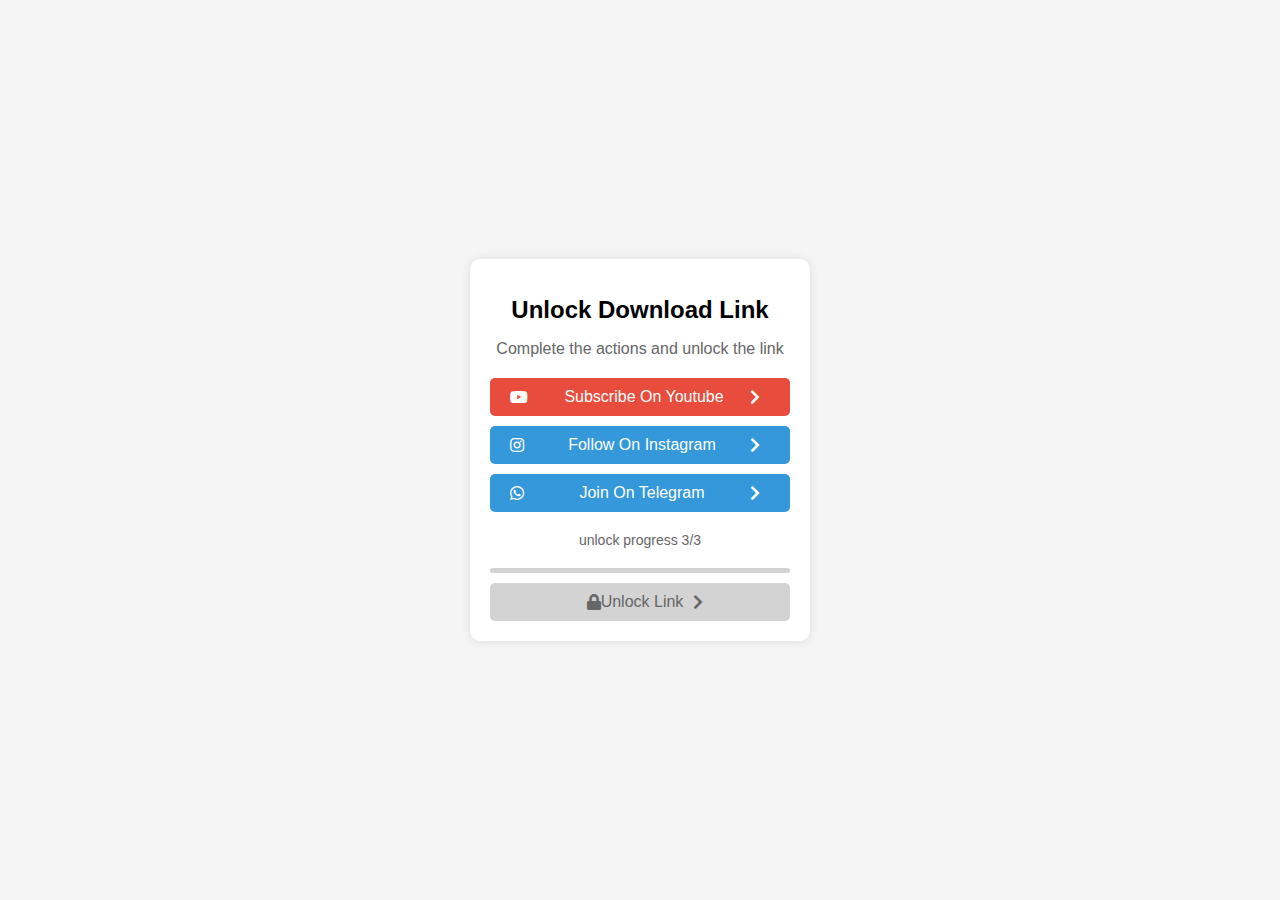
<file: unlock.html>
<html>
<head>
    <title>Unlock Link</title>
    <link rel="stylesheet" href="https://cdnjs.cloudflare.com/ajax/libs/font-awesome/5.15.3/css/all.min.css">
    <style>
        body {
            font-family: Arial, sans-serif;
            background-color: #f5f5f5;
            display: flex;
            justify-content: center;
            align-items: center;
            height: 100vh;
            margin: 0;
        }
        .container {
            background-color: white;
            border-radius: 10px;
            box-shadow: 0 0 10px rgba(0, 0, 0, 0.1);
            padding: 20px;
            width: 300px;
            text-align: center;
        }
        h1 {
            font-size: 24px;
            margin-bottom: 10px;
        }
        p {
            color: #666;
            margin-bottom: 20px;
        }
        .button {
            display: flex;
            align-items: center;
            justify-content: space-between;
            padding: 10px 20px;
            margin-bottom: 10px;
            border-radius: 5px;
            color: white;
            text-decoration: none;
            font-size: 16px;
        }
        .button i {
            margin-right: 10px;
        }
        .button.red {
            background-color: #e74c3c;
        }
        .button.blue {
            background-color: #3498db;
        }
        .progress {
            margin: 20px 0;
            font-size: 14px;
            color: #666;
        }
        .progress-bar {
            height: 5px;
            background-color: #d3d3d3;
            border-radius: 5px;
            overflow: hidden;
        }
        .progress-bar-inner {
            height: 100%;
            width: 0;
            background-color: #2ecc71;
        }
        .unlock-button {
            display: flex;
            align-items: center;
            justify-content: center;
            padding: 10px;
            border-radius: 5px;
            background-color: #d3d3d3;
            color: #666;
            text-decoration: none;
            font-size: 16px;
            margin-top: 10px;
        }
        .unlock-button i {
            margin-left: 10px;
        }
    </style>
</head>
<body>
    <div class="container">
        <h1>Unlock Download Link</h1>
        <p>Complete the actions and unlock the link</p>
        <a href="https://m.youtube.com/@subwaysurfersbylovers" class="button red"><i class="fab fa-youtube"></i>Subscribe On Youtube<i class="fas fa-chevron-right"></i></a>
        <a href="https://instagram.com/zeapplefjx_dika?igshid=OGQ5ZDc2ODk2ZA==" class="button blue"><i class="fab fa-instagram"></i>Follow On Instagram<i class="fas fa-chevron-right"></i></a>
        <a href="https://chat.whatsapp.com/G5s13ViLioXCTXYcGexh0A" class="button blue"><i class="fab fa-whatsapp"></i>Join On Telegram<i class="fas fa-chevron-right"></i></a>
        <div class="progress">unlock progress 3/3</div>
        <div class="progress-bar">
            <div class="progress-bar-inner"></div>
        </div>
        <a href="index.html" class="unlock-button"><i class="fas fa-lock"></i> Unlock Link<i class="fas fa-chevron-right"></i></a>
    </div>
</body>
</html>
</file>
